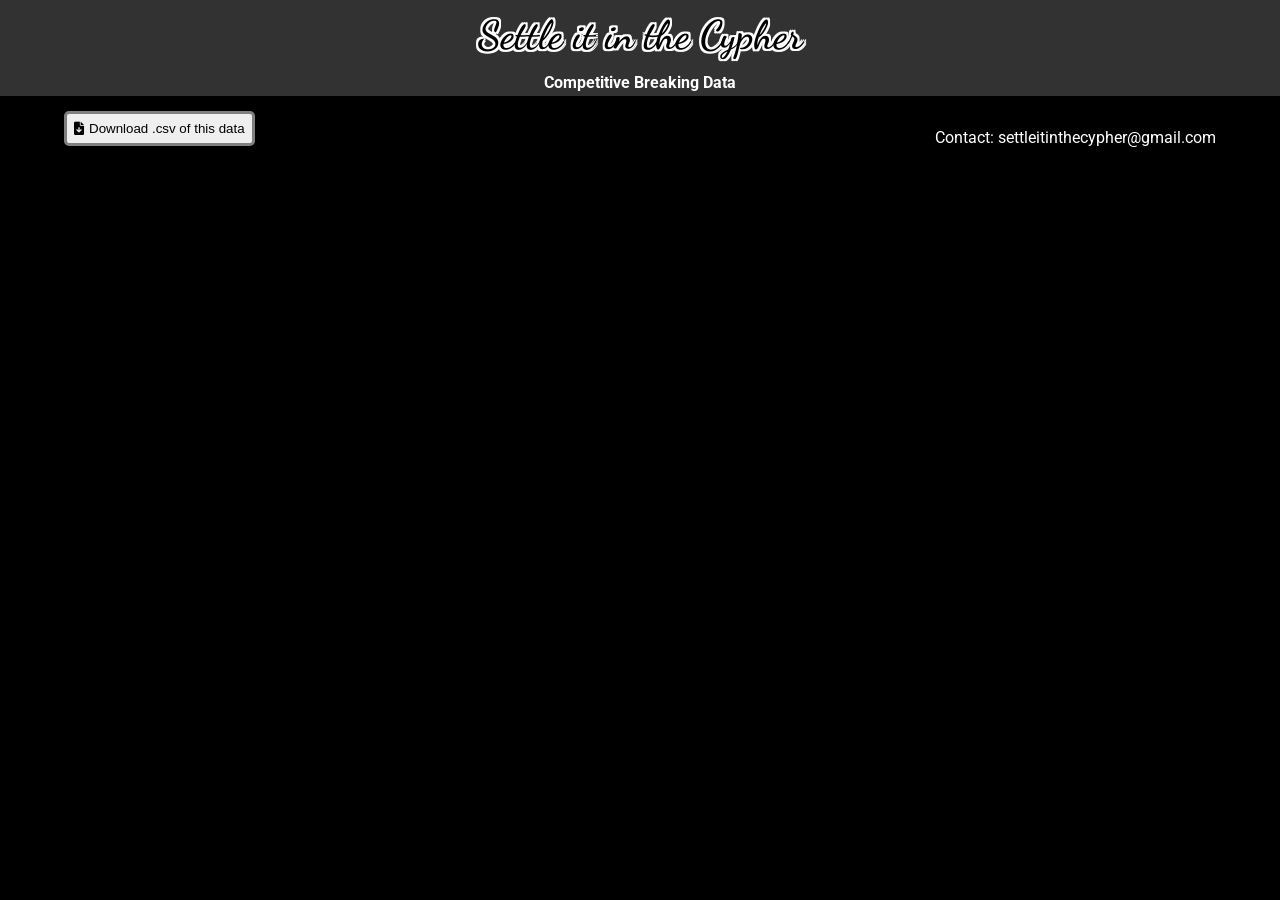
<file: index.html>
<!DOCTYPE html>
<html>
    <!--
        Methods for converting CSV to HTML
        https://www.convertcsv.com/csv-to-html.htm
        https://opensourc.es/blog/csv2html/
        https://derekeder.com/csv_to_html_table/
        https://gist.github.com/duplaja/e8dd08644a6196406b9166d733d8e083

        Embed Google Spreadsheet doesnt include freeze cells nor filters
        https://webapps.stackexchange.com/questions/90632/is-there-a-way-to-get-frozen-rows-in-an-embedded-google-sheet
    -->
    <head>
        <meta charset="UTF-8">
        <meta name="viewport" content="width=device-width">
        <link rel="shortcut icon" href="logo.png">
        <link rel="preconnect" href="https://fonts.googleapis.com">
        <link rel="preconnect" href="https://fonts.gstatic.com" crossorigin>
        <link href='https://fonts.googleapis.com/css?family=Dancing Script' rel='stylesheet'>
        <link href="https://fonts.googleapis.com/css2?family=Roboto&display=swap" rel="stylesheet">
	<link rel="stylesheet" href="https://cdnjs.cloudflare.com/ajax/libs/font-awesome/6.0.0-beta3/css/all.min.css" crossorigin="anonymous">        
        <link rel="stylesheet" type="text/css" href="html5reset.css">
        <link rel="stylesheet" type="text/css" href="style.css">
        <title>Competitive Breaking Data | Settle it in the Cypher</title>
    </head>
    <body>
        <div class="pageHeader">
            <p>Settle it in the Cypher</p>
            <nav>
                Competitive Breaking Data
            </nav>
        </div>
        <div class="pageBody">
            <div id="pageBodyDiv">
                <div id="pageBodyButton"><button><a href="data.csv" download><i class='fa-solid fa-file-arrow-down'></i>Download .csv of this data</a></button></div>
                <div id="pageBodyContact"><p>Contact: settleitinthecypher@gmail.com</p></div>
            </div>
            <br>
            <div id="tableDiv">
                <iframe src="https://docs.google.com/spreadsheets/d/e/2PACX-1vSZLuWeqlyj8onQ2W63AF56F__ewWUaF5jD7Gowz13ve6Yqzt1yIFRW6WYKv6UH7hQXll9hehBcBwaS/pubhtml?widget=true&amp;headers=false"></iframe>
            </div>
        </div>
    </body>
</html>
</file>
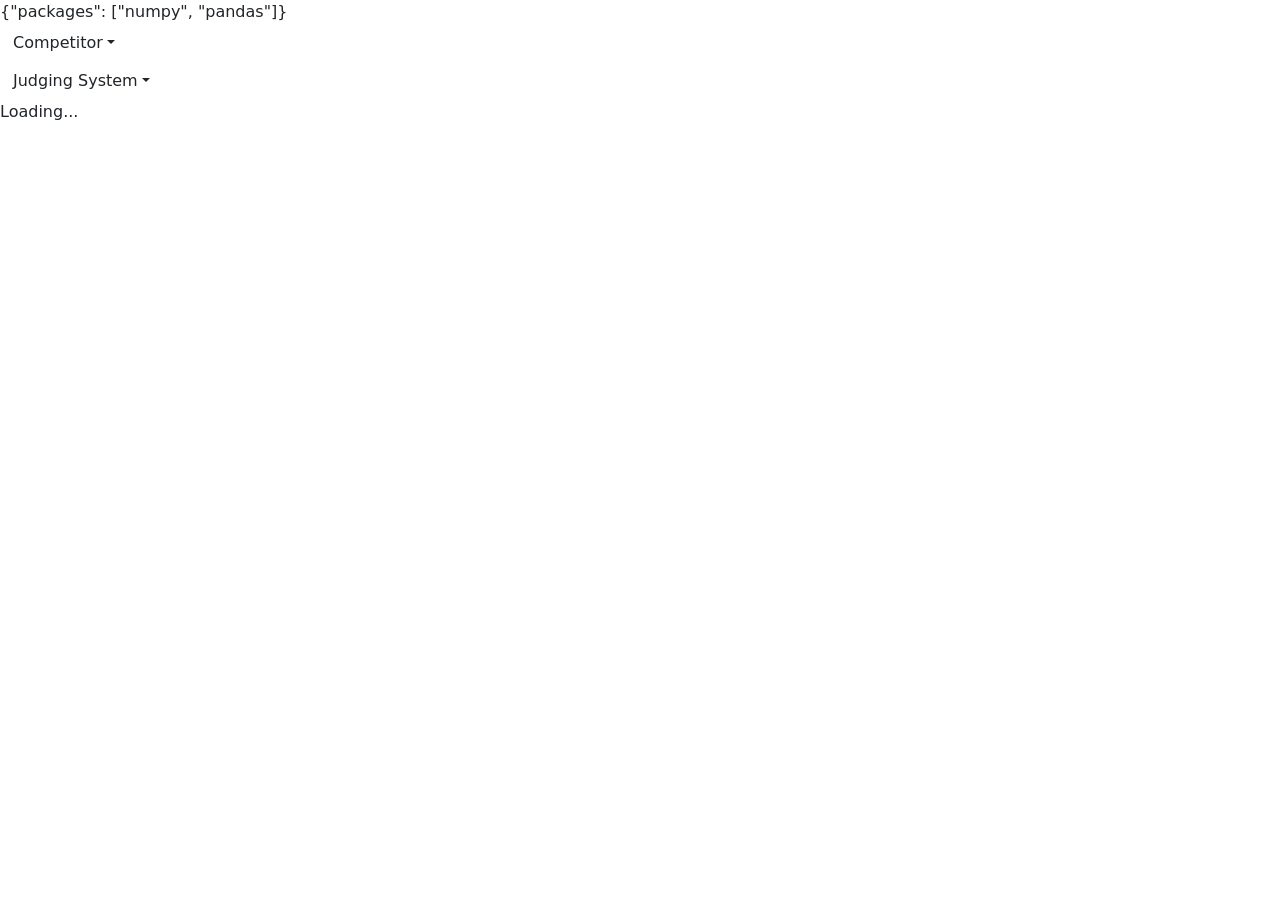
<file: competitors.html>
<!DOCTYPE html>
<html>
    <head>
        <meta charset="UTF-8">
        <meta name="viewport" content="width=device-width">
        <link rel="shortcut icon" href="logo.png">
        
        <!-- Bootstrap 5.3 https://getbootstrap.com/docs/5.3/getting-started/introduction -->
        <link href='https://cdn.jsdelivr.net/npm/bootstrap@5.3.3/dist/css/bootstrap.min.css' rel='stylesheet' integrity='sha384-QWTKZyjpPEjISv5WaRU9OFeRpok6YctnYmDr5pNlyT2bRjXh0JMhjY6hW+ALEwIH' crossorigin='anonymous'>
        <script src='https://cdn.jsdelivr.net/npm/bootstrap@5.3.3/dist/js/bootstrap.bundle.min.js' integrity='sha384-YvpcrYf0tY3lHB60NNkmXc5s9fDVZLESaAA55NDzOxhy9GkcIdslK1eN7N6jIeHz' crossorigin='anonymous'></script>
        
        <!-- fonts -->
        <link rel='preconnect' href='https://fonts.googleapis.com'>
        <link rel='preconnect' href='https://fonts.gstatic.com' crossorigin>        
        <link rel='stylesheet' href='https://fonts.googleapis.com/css?family=Dancing Script'>
        <link rel='stylesheet' href='https://fonts.googleapis.com/css?family=Roboto'>
	    <link rel='stylesheet' href='https://cdnjs.cloudflare.com/ajax/libs/font-awesome/6.0.0-beta3/css/all.min.css' crossorigin='anonymous'>
        
        <!-- PyScript to run Python in web app -->
        <link rel="stylesheet" href="https://pyscript.net/releases/2025.8.1/core.css">
        <script type="module" src="https://pyscript.net/releases/2025.8.1/core.js"></script>
        <py-config type="json">
            {"packages": ["numpy", "pandas"]}
        </py-config>
        
        <!-- <link rel="stylesheet" type="text/css" href="html5reset.css">
        <link rel="stylesheet" type="text/css" href="style.css"> -->
        <title>Competitive Breaking Data | Settle it in the Cypher</title>
    </head>
    <body>
        <div>
            <div id="pyscriptContents">
                <!-- <div>(i)</div> -->
                
                <!-- competitor selector -->
                <div id='competitorsList'></div>
                <div id='competitorInput'>
                    <div class="dropdown">
                        <button class="btn dropdown-toggle" type="button" id="competitorDropDown" data-bs-toggle="dropdown" aria-haspopup="true" aria-expanded="false">Competitor</button>
                        <div class="dropdown-menu" aria-labelledby="competitorDropDown"></div>
                    </div>
                </div>
                
                <!-- judging system selector -->
                <div id='judgingSystemInput'>
                    <div class="dropdown">
                        <button class="btn dropdown-toggle" type="button" id="judgingSystemDropDown" data-bs-toggle="dropdown" aria-haspopup="true" aria-expanded="false">Judging System</button>
                        <div class="dropdown-menu" aria-labelledby="judgingSystemDropDown">
                            <a class="dropdown-item" data-judgingSystem="Trivium">Trivium</a>
                            <a class="dropdown-item" data-judgingSystem="WDSF System">WDSF System</a>
                            <a class="dropdown-item" data-judgingSystem="Threefold">Threefold</a>
                            <a class="dropdown-item" data-judgingSystem="WDSF Pseudo Threefold">WDSF Pseudo Threefold</a>
                            <a class="dropdown-item" data-judgingSystem="Single Slider">Single Slider</a>
                            <!-- <a class="dropdown-item" onclick='changeJudgingSystem(this.innerText);'>Round by Round</a>
                            <a class="dropdown-item" onclick='changeJudgingSystem(this.innerText);'>Traditional</a> -->
                        </div>
                    </div>
                </div>
                
                <div id='loadingPlaceholder'></div>
                
                <!-- data filters: date, competitor, judge, etc. -->
                
                <!-- descriptive statistics for the competitor -->
                <div id='descriptiveStatistics'></div>
                <!-- separate column for judgin systems, all combined, individual -->
                <!-- num wins (%) / # battles, rounds won (%) / # rounds, votes received (%) / # possible votes, breakdown by category 
                
                <!-- table of num rounds num judges for competitor participated battles -->
                <div id='roundsJudgesTableDiv'></div>
                
                <div id='scoreStatisticsTableDiv'>
                    <!-- <tr>
                            score range
                            mean
                            median
                            std dev
                            # zeroes
                        </tr> -->
                </div>
                
                <!-- table of raw data of competitors' battles -->
                <div id='rawDataTableDiv' style='height: 50vh; overflow-y: scroll;'></div>
                <!-- separate one for each judging system -->
                
                <!-- clicked row battle judge score display -->
                <div id='battleDiv'></div>
            </div>
        </div>
        
        <section class='pyscript'>
            <script type='py'>
                
            </script>
        </section>
        <script>
            // directly access live Google Sheet seems too complex, so just export Sheet to csv and include with repository
            // PyScript can't access local files, so have to upload and access online link
            const TriviumData = "https://raw.githubusercontent.com/settleitinthecypher/settleitinthecypher.github.io/refs/heads/main/data%2Banalyses/webscrape/csv/Webscraping%20-%20Battles%20%5BTrivium%5D.csv";
            const WDSFSystemData = "https://raw.githubusercontent.com/settleitinthecypher/settleitinthecypher.github.io/refs/heads/main/data%2Banalyses/webscrape/csv/Webscraping%20-%20Battles%20%5BWDSF%20System%5D%20(Raw).csv";
            const ThreefoldData = "https://raw.githubusercontent.com/settleitinthecypher/settleitinthecypher.github.io/refs/heads/main/data%2Banalyses/webscrape/csv/Webscraping%20-%20Battles%20%5Band8%20Threefold%5D%20(Raw).csv";
            const PseudoThreefoldData = "https://raw.githubusercontent.com/settleitinthecypher/settleitinthecypher.github.io/refs/heads/main/data%2Banalyses/webscrape/csv/Webscraping%20-%20Battles%20%5BWDSF%20Pseudo%20Threefold%5D%20(Raw).csv";
            const SingleSliderData = "https://raw.githubusercontent.com/settleitinthecypher/settleitinthecypher.github.io/refs/heads/main/data%2Banalyses/webscrape/csv/Webscraping%20-%20Battles%20%5Band8%20Single%20Slider%5D%20(Raw).csv";
            
            var judgingSystem;
            var numCategories;
            var categories;
            var categoryAbbreviations;
            
            function changeJudgingSystem(judgingSystem, url) {
                document.getElementById('judgingSystemDropDown').innerText = 'Judging System: ' + judgingSystem;
                document.getElementById("loadingPlaceholder").innerHTML = "<p>Loading...</p>"; // temporary placeholder while data loads
                
                switch (judgingSystem) {
                    case "Trivium":
                        numCategories = 6;
                        categories = ['Technique','Variety','Performativity','Musicality','Creativity','Personality'];
                        categoryAbbreviations = ['tech','vari','perf','musi','crea','pers'];
                        break;
                    case "WDSF System":
                        numCategories = 5;
                        categories = ['Technique','Vocabulary','Originality','Execution','Musicality'];
                        categoryAbbreviations = ['tech','voca','orig','exec','musi'];
                        break;
                    case "Threefold":
                        numCategories = 3
                        categories = ['Physical','Artistic','Interpretive'];
                        categoryAbbreviations = ['phys','arti','inte'];
                        break;
                    case "WDSF Pseudo Threefold":
                        numCategories = 3;
                        categories = ['Technique','Variety','Performativity'];
                        categoryAbbreviation1 = ['tech','vari','perf'];
                        break;
                    case "Single Slider":
                        numCategories = 1;
                        break;
                }
                
                // Create script element to execute Python code dynamically
                const script = document.createElement('script');
                script.type = 'py';
                script.textContent = `
                    from pyodide.http import open_url
                    import pandas as pd
                    import numpy as np
                    from js import document
                    
                    try:
                        # access online hosted csv data
                        df = pd.read_csv(open_url("${url}"))
                        
                        # load to html table
                        rawData_table = df.to_html(classes='table table-striped table-hover')
                        document.getElementById('rawDataTableDiv').innerHTML = rawData_table
                        
                        numCategories = ${numCategories}
                        categories = ${JSON.stringify(categories)}
                        
                        # calculate descriptive statistics
                        categoriesString = str(numCategories)
                        if numCategories > 1:
                            categoriesString += ': ' + ', '.join(categories[:numCategories])
                            # for i in range(1, numCategories + 1):
                            #     category_var = locals().get(f'category{i}')
                            #     categoriesString += str(category_var) + ', '
                            # categoriesString = categoriesString[:-2]
                        document.getElementById('categories').innerText = categoriesString
                        
                        # TODO: date range
                        
                        document.getElementById('numEvents').innerText = len(np.unique(df['event'].values))
                        
                        document.getElementById('numBattles').innerText = len(df['r1j1over'].dropna()) # only count battles that have complete data, will need separate method for roundbyround and traditional
                        
                        document.getElementById('numRounds').innerText = pd.to_numeric(df['battle rounds']).sum()
                        
                        document.getElementById('numSets').innerText = (pd.to_numeric(df['battle rounds']) * pd.to_numeric(df['number of judges'])).sum(skipna=True)
                        
                        document.getElementById('numInputs').innerText = pd.to_numeric(document.getElementById('numSets').innerText) * numCategories
                        
                        # exclude NaN from count in case of blank rows
                        competitors = np.unique(pd.concat([df['breaker 1 (red)'],df['breaker 2 (blue)']]).dropna().astype(str).values)
                        document.getElementById('numCompetitors').innerHTML = str(len(competitors)) + '<button id="openCloseCompetitorsButton" class="btn btn-md" onclick="openCloseCompetitors();">v</button>'
                        document.getElementById('competitorsList').innerText = '\\n'.join(competitors)
                        # TODO: clickable link to individual competitor data page
                        
                        # exclude NaN from count in case of blank cells
                        judges = np.unique(pd.concat([df['judge 1 name'],df['judge 2 name'],df['judge 3 name'],df['judge 4 name'],df['judge 5 name'],df['judge 6 name'],df['judge 7 name'],df['judge 8 name'],df['judge 9 name']]).dropna().astype(str).values)
                        document.getElementById('numJudges').innerHTML = str(len(judges)) + '<button id="openCloseJudgesButton" class="btn btn-md" onclick="openCloseJudges();">v</button>'
                        document.getElementById('judgesList').innerText = '\\n'.join(judges)
                        # TODO: clickable link to individual judge data page
                        
                        df_RoundsJudges = pd.DataFrame(data = {
                            '': ['total',
                                 '1 round',
                                 '2 rounds',
                                 '3 rounds',
                                 '4 rounds',
                                 '5 rounds']})
                        df_RoundsJudges['count'] = [
                            pd.to_numeric(document.getElementById('numBattles').innerText),
                            (df['battle rounds'] == 1).sum(),
                            (df['battle rounds'] == 2).sum(),
                            (df['battle rounds'] == 3).sum(),
                            (df['battle rounds'] == 4).sum(),
                            (df['battle rounds'] == 5).sum()
                        ]
                        df_RoundsJudges['%'] = [
                            '(100%)',
                            '(' + str(round(100 * df_RoundsJudges['count'][1] / df_RoundsJudges['count'][0])) + '%)',
                            '(' + str(round(100 * df_RoundsJudges['count'][2] / df_RoundsJudges['count'][0])) + '%)',
                            '(' + str(round(100 * df_RoundsJudges['count'][3] / df_RoundsJudges['count'][0])) + '%)',
                            '(' + str(round(100 * df_RoundsJudges['count'][4] / df_RoundsJudges['count'][0])) + '%)',
                            '(' + str(round(100 * df_RoundsJudges['count'][5] / df_RoundsJudges['count'][0])) + '%)',
                        ]
                        df_RoundsJudges['3 judges'] = [
                            (df['number of judges'] == 3).sum(),
                            ((df['number of judges'] == 3) & (df['battle rounds'] == 1)).sum(),
                            ((df['number of judges'] == 3) & (df['battle rounds'] == 2)).sum(),
                            ((df['number of judges'] == 3) & (df['battle rounds'] == 3)).sum(),
                            ((df['number of judges'] == 3) & (df['battle rounds'] == 4)).sum(),
                            ((df['number of judges'] == 3) & (df['battle rounds'] == 5)).sum()
                        ]
                        df_RoundsJudges['3 judges %'] = [
                            '(' + str(round(100 * df_RoundsJudges['3 judges'][0] / df_RoundsJudges['count'][0])) + '%)',
                            '(' + str(round(100 * df_RoundsJudges['3 judges'][1] / df_RoundsJudges['count'][0])) + '%)',
                            '(' + str(round(100 * df_RoundsJudges['3 judges'][2] / df_RoundsJudges['count'][0])) + '%)',
                            '(' + str(round(100 * df_RoundsJudges['3 judges'][3] / df_RoundsJudges['count'][0])) + '%)',
                            '(' + str(round(100 * df_RoundsJudges['3 judges'][4] / df_RoundsJudges['count'][0])) + '%)',
                            '(' + str(round(100 * df_RoundsJudges['3 judges'][5] / df_RoundsJudges['count'][0])) + '%)',
                        ]
                        df_RoundsJudges['5 judges'] = [
                            (df['number of judges'] == 5).sum(),
                            ((df['number of judges'] == 5) & (df['battle rounds'] == 1)).sum(),
                            ((df['number of judges'] == 5) & (df['battle rounds'] == 2)).sum(),
                            ((df['number of judges'] == 5) & (df['battle rounds'] == 3)).sum(),
                            ((df['number of judges'] == 5) & (df['battle rounds'] == 4)).sum(),
                            ((df['number of judges'] == 5) & (df['battle rounds'] == 5)).sum()
                        ]
                        df_RoundsJudges['5 judges %'] = [
                            '(' + str(round(100 * df_RoundsJudges['5 judges'][0] / df_RoundsJudges['count'][0])) + '%)',
                            '(' + str(round(100 * df_RoundsJudges['5 judges'][1] / df_RoundsJudges['count'][0])) + '%)',
                            '(' + str(round(100 * df_RoundsJudges['5 judges'][2] / df_RoundsJudges['count'][0])) + '%)',
                            '(' + str(round(100 * df_RoundsJudges['5 judges'][3] / df_RoundsJudges['count'][0])) + '%)',
                            '(' + str(round(100 * df_RoundsJudges['5 judges'][4] / df_RoundsJudges['count'][0])) + '%)',
                            '(' + str(round(100 * df_RoundsJudges['5 judges'][5] / df_RoundsJudges['count'][0])) + '%)',
                        ]
                        df_RoundsJudges['7 judges'] = [
                            (df['number of judges'] == 7).sum(),
                            ((df['number of judges'] == 7) & (df['battle rounds'] == 1)).sum(),
                            ((df['number of judges'] == 7) & (df['battle rounds'] == 2)).sum(),
                            ((df['number of judges'] == 7) & (df['battle rounds'] == 3)).sum(),
                            ((df['number of judges'] == 7) & (df['battle rounds'] == 4)).sum(),
                            ((df['number of judges'] == 7) & (df['battle rounds'] == 5)).sum()
                        ]
                        df_RoundsJudges['7 judges %'] = [
                            '(' + str(round(100 * df_RoundsJudges['7 judges'][0] / df_RoundsJudges['count'][0])) + '%)',
                            '(' + str(round(100 * df_RoundsJudges['7 judges'][1] / df_RoundsJudges['count'][0])) + '%)',
                            '(' + str(round(100 * df_RoundsJudges['7 judges'][2] / df_RoundsJudges['count'][0])) + '%)',
                            '(' + str(round(100 * df_RoundsJudges['7 judges'][3] / df_RoundsJudges['count'][0])) + '%)',
                            '(' + str(round(100 * df_RoundsJudges['7 judges'][4] / df_RoundsJudges['count'][0])) + '%)',
                            '(' + str(round(100 * df_RoundsJudges['7 judges'][5] / df_RoundsJudges['count'][0])) + '%)',
                        ]
                        df_RoundsJudges['9 judges'] = [
                            (df['number of judges'] == 9).sum(),
                            ((df['number of judges'] == 9) & (df['battle rounds'] == 1)).sum(),
                            ((df['number of judges'] == 9) & (df['battle rounds'] == 2)).sum(),
                            ((df['number of judges'] == 9) & (df['battle rounds'] == 3)).sum(),
                            ((df['number of judges'] == 9) & (df['battle rounds'] == 4)).sum(),
                            ((df['number of judges'] == 9) & (df['battle rounds'] == 5)).sum()
                        ]
                        df_RoundsJudges['9 judges %'] = [
                            '(' + str(round(100 * df_RoundsJudges['9 judges'][0] / df_RoundsJudges['count'][0])) + '%)',
                            '(' + str(round(100 * df_RoundsJudges['9 judges'][1] / df_RoundsJudges['count'][0])) + '%)',
                            '(' + str(round(100 * df_RoundsJudges['9 judges'][2] / df_RoundsJudges['count'][0])) + '%)',
                            '(' + str(round(100 * df_RoundsJudges['9 judges'][3] / df_RoundsJudges['count'][0])) + '%)',
                            '(' + str(round(100 * df_RoundsJudges['9 judges'][4] / df_RoundsJudges['count'][0])) + '%)',
                            '(' + str(round(100 * df_RoundsJudges['9 judges'][5] / df_RoundsJudges['count'][0])) + '%)',
                        ]
                        df_RoundsJudges = df_RoundsJudges.rename(columns={
                            '':'',
                            '%':'%',
                            '3 judges':'3 judges',
                            '3 judges %':'',
                            '5 judges':'5 judges',
                            '5 judges %':'',
                            '7 judges':'7 judges',
                            '7 judges %':'',
                            '9 judges':'9 judges',
                            '9 judges %':'',
                        })
                        roundsJudges_table = df_RoundsJudges.to_html(classes='table table-striped table-hover')
                        document.getElementById('roundsJudgesTableDiv').innerHTML = roundsJudges_table
                        
                        document.getElementById('descriptiveStatistics').style.display = 'initial';
                        document.getElementById("loadingPlaceholder").innerHTML = ''

                    except Exception as e:
                        document.getElementById("rawDataTableDiv").innerHTML = "<p>Error loading data: " + str(e) + "</p>"
                    `;
                document.querySelector('section.pyscript').appendChild(script); // append script element to trigger PyScript code execution engine
                document.querySelector('section.pyscript').removeChild(script);
            }
            
            // Add click handlers to dropdown items
            document.addEventListener('DOMContentLoaded', function() {
                const dropdownItems = document.querySelectorAll('.dropdown-item');
                dropdownItems.forEach(item => {
                    item.addEventListener('click', function() {
                        const judgingSystem = this.getAttribute('data-judgingSystem');
                        const url = urlMap[judgingSystem];
                        if (url) {
                            changeJudgingSystem(judgingSystem, url);
                        }
                    });
                });
                
                document.getElementById("loadingPlaceholder").innerHTML = "<p>Loading...</p>"; // temporary placeholder while data loads
                const loadCompetitorsScript = document.createElement('script');
                loadCompetitorsScript.type = 'py';
                loadCompetitorsScript.textContent = `
                    from pyodide.http import open_url
                    import pandas as pd
                    import numpy as np
                    from js import document
                    
                    try:
                        df_battlesTrivium = pd.read_csv(open_url('${TriviumData}'))
                        df_battlesWDSFSystem = pd.read_csv(open_url('${WDSFSystemData}'))
                        df_battlesThreefold = pd.read_csv(open_url('${ThreefoldData}'))
                        df_battlesPseudoThreefold = pd.read_csv(open_url('${PseudoThreefoldData}'))
                        df_battlesSingleSlider = pd.read_csv(open_url('${SingleSliderData}'))
                        
                        competitors = np.unique(pd.concat([df_battlesTrivium['breaker 1 (red)'],
                                                              df_battlesTrivium['breaker 2 (blue)'],
                                                              df_battlesWDSFSystem['breaker 1 (red)'],
                                                              df_battlesWDSFSystem['breaker 2 (blue)'],
                                                              df_battlesThreefold['breaker 1 (red)'],
                                                              df_battlesThreefold['breaker 2 (blue)'],
                                                              df_battlesPseudoThreefold['breaker 1 (red)'],
                                                              df_battlesPseudoThreefold['breaker 2 (blue)'],
                                                              df_battlesSingleSlider['breaker 1 (red)'],
                                                              df_battlesSingleSlider['breaker 2 (blue)']]).dropna().astype(str).values)
                        document.getElementById('competitorsList').innerText = '\\n'.join(competitors)
                        document.getElementById("loadingPlaceholder").innerHTML = ''
                        
                    except Exception as e:
                        document.getElementById("loadingPlaceholder").innerHTML = "<p>Error loading data: " + str(e) + "</p>" 
                    `;
                document.querySelector('section.pyscript').appendChild(loadCompetitorsScript); // append script element to trigger PyScript code execution engine
                document.querySelector('section.pyscript').removeChild(loadCompetitorsScript);
                
                //
                document.getElementById("loadingPlaceholder").innerHTML = "<p>Loading...</p>"; // temporary placeholder while data loads
                const loadJudgesScript = document.createElement('script');
                loadJudgesScript.type = 'py';
                loadJudgesScript.textContent = `
                    from pyodide.http import open_url
                    import pandas as pd
                    import numpy as np
                    from js import document
                    
                    try:
                        df_battlesTrivium = pd.read_csv(open_url('${TriviumData}'))
                        df_battlesWDSFSystem = pd.read_csv(open_url('${WDSFSystemData}'))
                        df_battlesThreefold = pd.read_csv(open_url('${ThreefoldData}'))
                        df_battlesPseudoThreefold = pd.read_csv(open_url('${PseudoThreefoldData}'))
                        df_battlesSingleSlider = pd.read_csv(open_url('${SingleSliderData}'))
                        
                        judges = np.unique(pd.concat([df_battlesTrivium['judge 1 name'],df_battlesTrivium['judge 2 name'],df_battlesTrivium['judge 3 name'],df_battlesTrivium['judge 4 name'],df_battlesTrivium['judge 5 name'],df_battlesTrivium['judge 6 name'],df_battlesTrivium['judge 7 name'],df_battlesTrivium['judge 8 name'],df_battlesTrivium['judge 9 name'],
                                                      df_battlesWDSFSystem['judge 1 name'],df_battlesTrivium['judge 2 name'],df_battlesTrivium['judge 3 name'],df_battlesTrivium['judge 4 name'],df_battlesTrivium['judge 5 name'],df_battlesTrivium['judge 6 name'],df_battlesTrivium['judge 7 name'],df_battlesTrivium['judge 8 name'],df_battlesTrivium['judge 9 name'],
                                                      df_battlesThreefold['judge 1 name'],df_battlesTrivium['judge 2 name'],df_battlesTrivium['judge 3 name'],df_battlesTrivium['judge 4 name'],df_battlesTrivium['judge 5 name'],df_battlesTrivium['judge 6 name'],df_battlesTrivium['judge 7 name'],df_battlesTrivium['judge 8 name'],df_battlesTrivium['judge 9 name'],
                                                      df_battlesPseudoThreefold['judge 1 name'],df_battlesTrivium['judge 2 name'],df_battlesTrivium['judge 3 name'],df_battlesTrivium['judge 4 name'],df_battlesTrivium['judge 5 name'],df_battlesTrivium['judge 6 name'],df_battlesTrivium['judge 7 name'],df_battlesTrivium['judge 8 name'],df_battlesTrivium['judge 9 name'],
                                                      df_battlesSingleSlider['judge 1 name'],df_battlesTrivium['judge 2 name'],df_battlesTrivium['judge 3 name'],df_battlesTrivium['judge 4 name'],df_battlesTrivium['judge 5 name'],df_battlesTrivium['judge 6 name'],df_battlesTrivium['judge 7 name'],df_battlesTrivium['judge 8 name'],df_battlesTrivium['judge 9 name']]).dropna().astype(str).values)
                        document.getElementById('judgesList').innerText = '\\n'.join(judges)
                        document.getElementById("loadingPlaceholder").innerHTML = ''
                        
                    except Exception as e:
                        document.getElementById("loadingPlaceholder").innerHTML = "<p>Error loading data: " + str(e) + "</p>" 
                    `;
                document.querySelector('section.pyscript').appendChild(loadCompetitorsScript); // append script element to trigger PyScript code execution engine
                document.querySelector('section.pyscript').removeChild(loadCompetitorsScript);
            });
            
            function openCloseCompetitors() {
                var openCloseCompetitorsButton = document.getElementById('openCloseCompetitorsButton');
                var competitorsList = document.getElementById('competitorsList');
                if (openCloseCompetitorsButton.innerText == 'v') {
                    openCloseCompetitorsButton.innerText = '^';
                    competitorsList.style.display = 'initial';
                }
                else {
                    openCloseCompetitorsButton.innerText = 'v';
                    competitorsList.style.display = 'none';
                }
            }
            
            function openCloseJudges() {
                var openCloseJudgesButton = document.getElementById('openCloseJudgesButton');
                var judgesList = document.getElementById('judgesList');
                if (openCloseJudgesButton.innerText == 'v') {
                    openCloseJudgesButton.innerText = '^';
                    judgesList.style.display = 'initial';
                }
                else {
                    openCloseJudgesButton.innerText = 'v';
                    judgesList.style.display = 'none';
                }
            }
            
            document.getElementById('rawDataTableDiv').addEventListener('click', function (event) {
                const tr = event.target.closest('tr');
                if (!tr) return; // click wasn't on a row
                
                // Get the table headers (assuming first row with th elements)
                const table = tr.closest('table');
                const headerRow = table.querySelector('thead tr') || table.querySelector('tr:first-child');
                const headers = Array.from(headerRow.querySelectorAll('th, td')).map(h => h.textContent.trim());
                
                // Get row data
                var rowArray = tr.textContent.split('\n');
                for (var i = 0; i < rowArray.length; i++) {
                    rowArray[i] = rowArray[i].trim();
                    if (rowArray[i] == "NaN") rowArray[i] = '';
                }
                rowArray.splice(0,1);
                
                // Create JSON object mapping headers to row values
                const rowJSON = {};
                headers.forEach((header, index) => {
                    if (rowArray[index]) {
                        rowJSON[header] = rowArray[index];
                    }
                });
                console.log(JSON.stringify(rowJSON, null, 2));
                
                // link to original data source
                // create header row with event, stage, breakers, round count, vote count
                // for (var i = 0; i < rowJSON['battle rounds']; i++) {
                //     create a row for each round
                //     for (var j = 0; j < rowJSON['number of judges']; j++) {
                //         create a column for each judge
                //         create a cell for overall score for judge
                //         for (var k = 0; k < numCategories; k++) {
                //             create a cell for each category
                //         }
                //     }
                // }
            });
            
            // -- dataset view --
            // filters and search
            // dataset table
            // tab for overall stats and analytics for entire dataset, affected by filters
            // tab for specific battle when row clicked
            // button to filter analytics to entire jam containing battle?
            
            // <tr onclick='loadScoreDisplay();'> // when click row, display scores in table form like and8, also produce analytics for the battle
            
            // -- judge view --
            // judge dropdown selector list
            // compare to average median judge or to another specific judge
            // total events judged, for each judging system
            // total battles judged, for each judging system
            // total rounds judged, for each judging system
            // table battles judged rows number rounds columns number judges
            // mean, median, stddev, min max score given for each category for each system
            // rate of voting with majority for each judge ratio for each judging system
            // rate of 0s (ties) given for each category for each system
            
            // -- competitor view --
            // single competitor view:
            // competitor dropdown selector list
            // compare to average median competitor or to another specific competitor
            // total battles competed
            // total rounds competed
            // matchup view:
            // table rows and columns are individual competitors, cells are # battles (for each judge system), # wins for each matchup
            //     filter for column competitor and row competitor
            //     filter for judging system: checkboxes select multiple
            //     create df with first column list of competitors
            //     for each competitor in list of competitors, create column
            //     in each cell, win # (%) - loss # (%)
            //     click a cell -> display details
            //     list of battles with links
            //     table win - loss count broken down by num rounds num judges
            //     round win loss count? votes received count?
            //     breakdown by category for each judging system
        </script>
    </body>
</html>
</file>
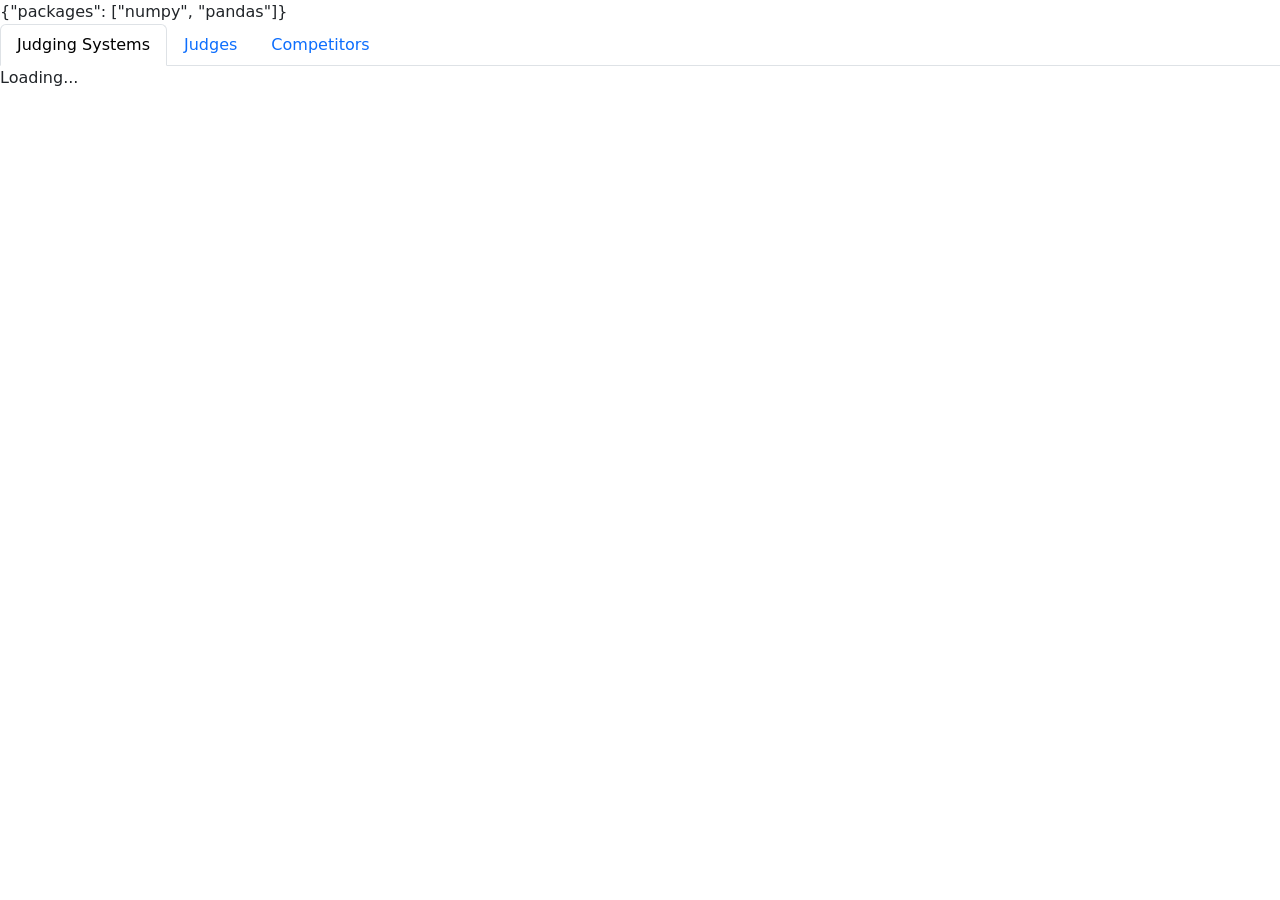
<file: index_python.html>
<!DOCTYPE html>
<html>
    <!--
        TODO: because loading python seems to take a while especially on slower internet connection, would parsing the CSV to array of arrays in javascript load faster? (array of arrays is faster than JSON, but is it noticeably faster?)
              python libraries have more premade advanced data analysis functions for use, whereas javascript might have to make our own
    
        Methods for converting CSV to HTML
        https://www.convertcsv.com/csv-to-html.htm
        https://opensourc.es/blog/csv2html/
        https://derekeder.com/csv_to_html_table/
        https://gist.github.com/duplaja/e8dd08644a6196406b9166d733d8e083

        Embed Google Spreadsheet doesnt include freeze cells nor filters
        https://webapps.stackexchange.com/questions/90632/is-there-a-way-to-get-frozen-rows-in-an-embedded-google-sheet
    -->
    <head>
        <meta charset="UTF-8">
        <meta name="viewport" content="width=device-width">
        <link rel="shortcut icon" href="logo.png">
        
        <!-- Bootstrap 5.3 https://getbootstrap.com/docs/5.3/getting-started/introduction -->
        <link href='https://cdn.jsdelivr.net/npm/bootstrap@5.3.3/dist/css/bootstrap.min.css' rel='stylesheet' integrity='sha384-QWTKZyjpPEjISv5WaRU9OFeRpok6YctnYmDr5pNlyT2bRjXh0JMhjY6hW+ALEwIH' crossorigin='anonymous'>
        <script src='https://cdn.jsdelivr.net/npm/bootstrap@5.3.3/dist/js/bootstrap.bundle.min.js' integrity='sha384-YvpcrYf0tY3lHB60NNkmXc5s9fDVZLESaAA55NDzOxhy9GkcIdslK1eN7N6jIeHz' crossorigin='anonymous'></script>
        
        <!-- fonts -->
        <link rel='preconnect' href='https://fonts.googleapis.com'>
        <link rel='preconnect' href='https://fonts.gstatic.com' crossorigin>        
        <link rel='stylesheet' href='https://fonts.googleapis.com/css?family=Dancing Script'>
        <link rel='stylesheet' href='https://fonts.googleapis.com/css?family=Roboto'>
	    <link rel='stylesheet' href='https://cdnjs.cloudflare.com/ajax/libs/font-awesome/6.0.0-beta3/css/all.min.css' crossorigin='anonymous'>
        
        <!-- PyScript to run Python in web app -->
        <link rel="stylesheet" href="https://pyscript.net/releases/2025.8.1/core.css">
        <script type="module" src="https://pyscript.net/releases/2025.8.1/core.js"></script>
        <py-config type="json">
            {"packages": ["numpy", "pandas"]}
        </py-config>
        
        <!-- <link rel="stylesheet" type="text/css" href="html5reset.css">
        <link rel="stylesheet" type="text/css" href="style.css"> -->
        <title>Competitive Breaking Data | Settle it in the Cypher</title>
        
        <!-- <style>
            .pyscript {
                color: white;
            }
        </style> -->
    </head>
    <body>
        <!-- <div class="pageHeader">
            <p>Settle it in the Cypher</p>
            <nav>
                Competitive Breaking Data
            </nav>
        </div>
        <div class="pageBody">
            <div id="pageBodyDiv">
                <div id="pageBodyButton"><button><a href="data.csv" download><i class='fa-solid fa-file-arrow-down'></i>Download .csv of this data</a></button></div>
                <div id="pageBodyContact"><p>Contact: settleitinthecypher@gmail.com</p></div>
            </div>
            <br>
            <div id="tableDiv">
                <iframe src="https://docs.google.com/spreadsheets/d/e/2PACX-1vSZLuWeqlyj8onQ2W63AF56F__ewWUaF5jD7Gowz13ve6Yqzt1yIFRW6WYKv6UH7hQXll9hehBcBwaS/pubhtml?widget=true&amp;headers=false"></iframe>
            </div> -->
        <div>
            <ul id='mainNavUl' class="nav nav-tabs" onclick='mainNavToggle(event);'>
                <li class="nav-item">
                    <a id='judgingSystemsTabA' class="nav-link active" aria-current="page" href="#">Judging Systems</a>
                </li>
                <li class="nav-item">
                    <a id='judgesTabA' class="nav-link" href="#">Judges</a>
                </li>
                <li class="nav-item">
                    <a id='competitorsTabA' class="nav-link" href="#">Competitors</a>
                </li>
            </ul>
        </div>
        <div id='loadingPlaceholder'></div>
        <div>
            <div id='judgingSystemsDiv' class='mainDiv'>
                <!-- TODO: add 'about the judging systems overview information description' -->
                <!-- <div>(i)</div> -->
                
                <!-- judging system selector -->
                <div id='judgingSystemInput' style='display: none;'>
                    <div class="dropdown">
                        <button class="btn dropdown-toggle" type="button" id="judgingSystemDropDown" data-bs-toggle="dropdown" aria-haspopup="true" aria-expanded="false">Judging System</button>
                        <div class="dropdown-menu" aria-labelledby="judgingSystemDropDown">
                            <a class="dropdown-item" data-judgingSystem="Trivium">Trivium</a>
                            <a class="dropdown-item" data-judgingSystem="WDSF System">WDSF System</a>
                            <a class="dropdown-item" data-judgingSystem="Threefold">Threefold</a>
                            <a class="dropdown-item" data-judgingSystem="Pseudo Threefold">Pseudo Threefold</a>
                            <a class="dropdown-item" data-judgingSystem="Single Slider">Single Slider</a>
                            <!-- <a class="dropdown-item" onclick='changeJudgingSystem(this.innerText);'>Round by Round</a>
                            <a class="dropdown-item" onclick='changeJudgingSystem(this.innerText);'>Traditional</a> -->
                        </div>
                    </div>
                </div>
                
                <!-- data filters: date, competitor, judge, etc. -->
                
                <!-- descriptive statistics for the judging system -->
                <div id='descriptiveStatistics'>
                    <div id='descriptiveStatisticsTrivium' style='display: none;'>
                        <table>
                            <tr>
                                <td>Categories:</td>
                                <td id='categoriesTrivium'></td>
                            </tr>
                            <tr>
                                <td>Date Range:</td>
                                <td id='dateRangeTrivium'></td>
                            </tr>
                            <tr>
                                <td>Number of Events:</td>
                                <td id='numEventsTrivium'></td>
                            </tr>
                            <tr>
                                <td>Number of Battles:</td>
                                <td id='numBattlesTrivium'></td>
                            </tr>
                            <tr>
                                <td>Number of Rounds:</td>
                                <td id='numRoundsTrivium'></td>
                            </tr>
                            <tr>
                                <td>Number of Judge Input Sets:<br>(sum of rounds x judges)</td>
                                <td id='numSetsTrivium'></td>
                            </tr>
                            <tr>
                                <td>Number of Judge Inputs:<br>(sum of rounds x judges x categories)</td>
                                <td id='numInputsTrivium'></td>
                            </tr>
                            <tr>
                                <td>Number of Unique Competitors:</td>
                                <td id='numCompetitorsTrivium'></td>
                            </tr>
                            <tr>
                                <td></td>
                                <td id='competitorsListTrivium' style='display: none;'></td>
                            </tr>
                            <tr>
                                <td>Number of Unique Judges:</td>
                                <td id='numJudgesTrivium'></td>
                            </tr>
                            <tr>
                                <td></td>
                                <td id='judgesListTrivium' style='display: none;'></td>
                            </tr>
                        </table>
                    </div>
                </div>
                
                <!-- table of num rounds num judges for judging system -->
                <div id='roundsJudgesTableDiv'>
                    <div id='roundsJudgesTableTrivium'></div>
                    <div id='roundsJudgesTableWDSFSystem'></div>
                    <div id='roundsJudgesTableThreefold'></div>
                    <div id='roundsJudgesTablePseudoThreefold'></div>
                    <div id='roundsJudgesTableSingleSlider'></div>
                </div>
                
                <div id='scoreStatisticsTableDiv'>
                    <!-- <tr>
                            score range
                            mean
                            median
                            std dev
                            # zeroes
                        </tr> -->
                </div>
                
                <!-- table of raw data of judging system -->
                <div id='rawDataTableDiv' style='height: 50vh; overflow-y: scroll;'>
                    <div id='rawDataTableTrivium'></div>
                    <div id='rawDataTableWDSFSystem'></div>
                    <div id='rawDataTableThreefold'></div>
                    <div id='rawDataTablePseudoThreefold'></div>
                    <div id='rawDataTableSingleSlider'></div>
                </div>
                
                <!-- clicked row battle judge score display -->
                <div id='battleDiv'></div>
            </div>
            <div id='judgesDiv' class='mainDiv' style='display: none;'>
                <div id='allJudgesDiv'>
                    <table>
                        <tr>
                            <td>Number of Unique Judges:</td>
                            <td id='numJudgesAll'></td>
                        </tr>
                        <tr>
                            <td></td>
                            <td id='judgesListAll'></td>
                        </tr>
                    </table>
                </div>
                <div id='singleJudgeDiv'></div>
            </div>
            <div id='competitorsDiv' class='mainDiv' style='display: none;'>
                <div id='allCompetitorsDiv'>
                    <table>
                        <tr>
                            <td>Number of Unique Competitors:</td>
                            <td id='numCompetitorsAll'></td>
                        </tr>
                        <tr>
                            <td></td>
                            <td id='competitorsListAll'></td>
                        </tr>
                    </table>
                </div>
                <div id='singleCompetitorDiv'></div>
            </div>
        </div>
        
        <section class='pyscript'>
            <script type='py'>
                
            </script>
        </section>
        <script>
            var tabLoaded = {
                'judging systems' : true,
                'judges' : false,
                'competitors' : false
            }
            
            // directly access live Google Sheet seems too complex, so just export Sheet to csv and include with repository
            // PyScript can't access local files, so have to upload and access online link
            // TODO: rename these as ...Link
            const TriviumData = "https://raw.githubusercontent.com/settleitinthecypher/settleitinthecypher.github.io/refs/heads/main/data%2Banalyses/webscrape/csv/Webscraping%20-%20Battles%20%5BTrivium%5D.csv";
            const WDSFSystemData = "https://raw.githubusercontent.com/settleitinthecypher/settleitinthecypher.github.io/refs/heads/main/data%2Banalyses/webscrape/csv/Webscraping%20-%20Battles%20%5BWDSF%20System%5D%20(Raw).csv";
            const ThreefoldData = "https://raw.githubusercontent.com/settleitinthecypher/settleitinthecypher.github.io/refs/heads/main/data%2Banalyses/webscrape/csv/Webscraping%20-%20Battles%20%5Band8%20Threefold%5D%20(Raw).csv";
            const PseudoThreefoldData = "https://raw.githubusercontent.com/settleitinthecypher/settleitinthecypher.github.io/refs/heads/main/data%2Banalyses/webscrape/csv/Webscraping%20-%20Battles%20%5BWDSF%20Pseudo%20Threefold%5D%20(Raw).csv";
            const SingleSliderData = "https://raw.githubusercontent.com/settleitinthecypher/settleitinthecypher.github.io/refs/heads/main/data%2Banalyses/webscrape/csv/Webscraping%20-%20Battles%20%5Band8%20Single%20Slider%5D%20(Raw).csv";
            
            var judgingSystems = {
                'Trivium' : {
                    'variableName' : 'Trivium',
                    'numCategories' : '6',
                    'categories' : ['Technique','Variety','Performativity','Musicality','Creativity','Personality'],
                    'categoryAbbreviations' : ['tech','vari','perf','musi','crea','pers'],
                    'dataframe' : 'df_battlesTrivium',
                    'loaded' : false
                },
                'WDSF System' : {
                    'variableName' : 'WDSFSystem',
                    'numCategories' : '5',
                    'categories' : ['Technique','Vocabulary','Originality','Execution','Musicality'],
                    'categoryAbbreviations' : ['tech','voca','orig','exec','musi'],
                    'dataframe' : 'df_battlesWDSFSystem',
                    'loaded' : false
                },
                'Threefold' : {
                    'variableName' : 'Threefold',
                    'numCategories' : '3',
                    'categories' : ['Physical','Artistic','Interpretive'],
                    'categoryAbbreviations' : ['phys','arti','inte'],
                    'dataframe' : 'df_battlesThreefold',
                    'loaded' : false
                },
                'Pseudo Threefold' : {
                    'variableName' : 'PseudoThreefold',
                    'numCategories' : '3',
                    'categories' : ['Technique','Variety','Performativity'],
                    'categoryAbbreviations' : ['tech','vari','perf'],
                    'dataframe' : 'df_battlesPseudoThreefold',
                    'loaded' : false
                },
                'Single Slider' : {
                    'variableName' : 'SingleSlider',
                    'numCategories' : '1',
                    'categories' : [],
                    'categoryAbbreviations' : [],
                    'dataframe' : 'df_battlesSingleSlider',
                    'loaded' : false
                }};
            var judgingSystem;
            var judgingSystemVariableName;
            var numCategories;
            var categories;
            var categoryAbbreviations;
            
            function mainNavToggle(e) {
                const clickedA = e.target.closest('a.nav-link');
                if (!clickedA) return;
                
                const navLinks = document.getElementById('mainNavUl').getElementsByClassName('nav-link');
                for (var i = 0; i < navLinks.length; i++) {
                    navLinks[i].classList.remove('active');
                }
                clickedA.classList.add('active');
                
                const mainDivs = document.getElementsByClassName('mainDiv');
                for (var i = 0; i < mainDivs.length; i++) {
                    mainDivs[i].style.display = 'none';
                }
                switch (clickedA.id) {
                    case 'judgingSystemsTabA':
                        document.getElementById('judgingSystemsDiv').style.display = 'initial';
                        if (!tabLoaded['judging systems']) {
                            tabLoaded['judging systems'] = true;
                        }
                        break;
                    case 'judgesTabA':
                        document.getElementById('judgesDiv').style.display = 'initial';
                        if (!tabLoaded['judges']) {
                            initializeJudgesTab();
                            tabLoaded['judges'] = true;
                        }
                        break;
                    case 'competitorsTabA':
                        document.getElementById('competitorsDiv').style.display = 'initial';
                        if (!tabLoaded['competitors']) {
                            initializeCompetitorsTab();
                            tabLoaded['competitors'] = true;
                        }
                        break;
                }
            }
            
            //
            // -- JUDGING SYSTEMS TAB SCRIPTS --
            //
            
            // TODO: split the HTML element creation section from the initial data load sections
            function initializeJudgingSystemsTab() {
                
            }
            
            function changeJudgingSystem(system) {
                judgingSystem = system;
                judgingSystemVariableName = judgingSystems[judgingSystem]['variableName'];
                numCategories = judgingSystems[judgingSystem]['numCategories'];
                categories = judgingSystems[judgingSystem]['categories'];
                categoryAbbreviations = judgingSystems[judgingSystem]['categoryAbbreviations'];
                
                document.getElementById('judgingSystemDropDown').innerText = 'Judging System: ' + judgingSystem;
                document.getElementById("loadingPlaceholder").innerText = 'Loading...'; // temporary placeholder while data loads
                
                if (!judgingSystems[judgingSystem]['loaded']) {
                    console.log('Loading ' + judgingSystem + ' judging system...');
                    const judgingSystemScript = document.createElement('script');
                    judgingSystemScript.type = 'py';
                    judgingSystemScript.textContent = `
                        try:
                            # access online hosted csv data
                            # TODO: add to JSON a key to track whether data has been loaded already to avoid loading again
                            df = globals()["${judgingSystems[judgingSystem]['dataframe']}"]
                            variableName = '${judgingSystemVariableName}'
                            
                            # load to html table
                            rawData_table = df.to_html(classes='table table-striped table-hover')
                            document.getElementById('rawDataTable' + variableName).innerHTML = rawData_table
                            
                            numCategories = ${numCategories}
                            categories = ${JSON.stringify(categories)}
                            
                            # calculate descriptive statistics
                            categoriesString = str(numCategories)
                            if numCategories > 1:
                                categoriesString += ': ' + ', '.join(categories[:numCategories])
                                # for i in range(1, numCategories + 1):
                                #     category_var = locals().get(f'category{i}')
                                #     categoriesString += str(category_var) + ', '
                                # categoriesString = categoriesString[:-2]
                            document.getElementById('categories' + variableName).innerText = categoriesString
                            
                            # TODO: date range
                            
                            document.getElementById('numEvents' + variableName).innerText = len(np.unique(df['event'].values))
                            
                            document.getElementById('numBattles' + variableName).innerText = len(df['r1j1over'].dropna()) # only count battles that have complete data, will need separate method for roundbyround and traditional
                            
                            document.getElementById('numRounds' + variableName).innerText = pd.to_numeric(df['battle rounds']).sum()
                            
                            document.getElementById('numSets' + variableName).innerText = (pd.to_numeric(df['battle rounds']) * pd.to_numeric(df['number of judges'])).sum(skipna=True)
                            
                            document.getElementById('numInputs' + variableName).innerText = pd.to_numeric(document.getElementById('numSets' + variableName).innerText) * numCategories
                            
                            # exclude NaN from count in case of blank rows
                            competitors = np.unique(pd.concat([df['breaker 1 (red)'],df['breaker 2 (blue)']]).dropna().astype(str).values)
                            document.getElementById('numCompetitors' + variableName).innerHTML = str(len(competitors)) + '<button id="openCloseCompetitorsButton' + variableName + '" class="btn btn-md" onclick="openCloseCompetitors(' + "'" + variableName + "'" + ');">v</button>'
                            document.getElementById('competitorsList' + variableName).innerText = '\\n'.join(competitors)
                            # TODO: clickable link to individual competitor data page
                            
                            # exclude NaN from count in case of blank cells
                            judges = np.unique(pd.concat([df['judge 1 name'],df['judge 2 name'],df['judge 3 name'],df['judge 4 name'],df['judge 5 name'],df['judge 6 name'],df['judge 7 name'],df['judge 8 name'],df['judge 9 name']]).dropna().astype(str).values)
                            document.getElementById('numJudges' + variableName).innerHTML = str(len(judges)) + '<button id="openCloseJudgesButton' + variableName + '" class="btn btn-md" onclick="openCloseJudges(' + "'" + variableName + "'" + ');">v</button>'
                            document.getElementById('judgesList' + variableName).innerText = '\\n'.join(judges)
                            # TODO: clickable link to individual judge data page
                            
                            df_RoundsJudges = pd.DataFrame(data = {
                                '': ['total',
                                     '1 round',
                                     '2 rounds',
                                     '3 rounds',
                                     '4 rounds',
                                     '5 rounds']})
                            df_RoundsJudges['count'] = [
                                pd.to_numeric(document.getElementById('numBattles' + variableName).innerText),
                                (df['battle rounds'] == 1).sum(),
                                (df['battle rounds'] == 2).sum(),
                                (df['battle rounds'] == 3).sum(),
                                (df['battle rounds'] == 4).sum(),
                                (df['battle rounds'] == 5).sum()
                            ]
                            df_RoundsJudges['%'] = [
                                '(100%)',
                                '(' + str(round(100 * df_RoundsJudges['count'][1] / df_RoundsJudges['count'][0])) + '%)',
                                '(' + str(round(100 * df_RoundsJudges['count'][2] / df_RoundsJudges['count'][0])) + '%)',
                                '(' + str(round(100 * df_RoundsJudges['count'][3] / df_RoundsJudges['count'][0])) + '%)',
                                '(' + str(round(100 * df_RoundsJudges['count'][4] / df_RoundsJudges['count'][0])) + '%)',
                                '(' + str(round(100 * df_RoundsJudges['count'][5] / df_RoundsJudges['count'][0])) + '%)',
                            ]
                            df_RoundsJudges['3 judges'] = [
                                (df['number of judges'] == 3).sum(),
                                ((df['number of judges'] == 3) & (df['battle rounds'] == 1)).sum(),
                                ((df['number of judges'] == 3) & (df['battle rounds'] == 2)).sum(),
                                ((df['number of judges'] == 3) & (df['battle rounds'] == 3)).sum(),
                                ((df['number of judges'] == 3) & (df['battle rounds'] == 4)).sum(),
                                ((df['number of judges'] == 3) & (df['battle rounds'] == 5)).sum()
                            ]
                            df_RoundsJudges['3 judges %'] = [
                                '(' + str(round(100 * df_RoundsJudges['3 judges'][0] / df_RoundsJudges['count'][0])) + '%)',
                                '(' + str(round(100 * df_RoundsJudges['3 judges'][1] / df_RoundsJudges['count'][0])) + '%)',
                                '(' + str(round(100 * df_RoundsJudges['3 judges'][2] / df_RoundsJudges['count'][0])) + '%)',
                                '(' + str(round(100 * df_RoundsJudges['3 judges'][3] / df_RoundsJudges['count'][0])) + '%)',
                                '(' + str(round(100 * df_RoundsJudges['3 judges'][4] / df_RoundsJudges['count'][0])) + '%)',
                                '(' + str(round(100 * df_RoundsJudges['3 judges'][5] / df_RoundsJudges['count'][0])) + '%)',
                            ]
                            df_RoundsJudges['5 judges'] = [
                                (df['number of judges'] == 5).sum(),
                                ((df['number of judges'] == 5) & (df['battle rounds'] == 1)).sum(),
                                ((df['number of judges'] == 5) & (df['battle rounds'] == 2)).sum(),
                                ((df['number of judges'] == 5) & (df['battle rounds'] == 3)).sum(),
                                ((df['number of judges'] == 5) & (df['battle rounds'] == 4)).sum(),
                                ((df['number of judges'] == 5) & (df['battle rounds'] == 5)).sum()
                            ]
                            df_RoundsJudges['5 judges %'] = [
                                '(' + str(round(100 * df_RoundsJudges['5 judges'][0] / df_RoundsJudges['count'][0])) + '%)',
                                '(' + str(round(100 * df_RoundsJudges['5 judges'][1] / df_RoundsJudges['count'][0])) + '%)',
                                '(' + str(round(100 * df_RoundsJudges['5 judges'][2] / df_RoundsJudges['count'][0])) + '%)',
                                '(' + str(round(100 * df_RoundsJudges['5 judges'][3] / df_RoundsJudges['count'][0])) + '%)',
                                '(' + str(round(100 * df_RoundsJudges['5 judges'][4] / df_RoundsJudges['count'][0])) + '%)',
                                '(' + str(round(100 * df_RoundsJudges['5 judges'][5] / df_RoundsJudges['count'][0])) + '%)',
                            ]
                            df_RoundsJudges['7 judges'] = [
                                (df['number of judges'] == 7).sum(),
                                ((df['number of judges'] == 7) & (df['battle rounds'] == 1)).sum(),
                                ((df['number of judges'] == 7) & (df['battle rounds'] == 2)).sum(),
                                ((df['number of judges'] == 7) & (df['battle rounds'] == 3)).sum(),
                                ((df['number of judges'] == 7) & (df['battle rounds'] == 4)).sum(),
                                ((df['number of judges'] == 7) & (df['battle rounds'] == 5)).sum()
                            ]
                            df_RoundsJudges['7 judges %'] = [
                                '(' + str(round(100 * df_RoundsJudges['7 judges'][0] / df_RoundsJudges['count'][0])) + '%)',
                                '(' + str(round(100 * df_RoundsJudges['7 judges'][1] / df_RoundsJudges['count'][0])) + '%)',
                                '(' + str(round(100 * df_RoundsJudges['7 judges'][2] / df_RoundsJudges['count'][0])) + '%)',
                                '(' + str(round(100 * df_RoundsJudges['7 judges'][3] / df_RoundsJudges['count'][0])) + '%)',
                                '(' + str(round(100 * df_RoundsJudges['7 judges'][4] / df_RoundsJudges['count'][0])) + '%)',
                                '(' + str(round(100 * df_RoundsJudges['7 judges'][5] / df_RoundsJudges['count'][0])) + '%)',
                            ]
                            df_RoundsJudges['9 judges'] = [
                                (df['number of judges'] == 9).sum(),
                                ((df['number of judges'] == 9) & (df['battle rounds'] == 1)).sum(),
                                ((df['number of judges'] == 9) & (df['battle rounds'] == 2)).sum(),
                                ((df['number of judges'] == 9) & (df['battle rounds'] == 3)).sum(),
                                ((df['number of judges'] == 9) & (df['battle rounds'] == 4)).sum(),
                                ((df['number of judges'] == 9) & (df['battle rounds'] == 5)).sum()
                            ]
                            df_RoundsJudges['9 judges %'] = [
                                '(' + str(round(100 * df_RoundsJudges['9 judges'][0] / df_RoundsJudges['count'][0])) + '%)',
                                '(' + str(round(100 * df_RoundsJudges['9 judges'][1] / df_RoundsJudges['count'][0])) + '%)',
                                '(' + str(round(100 * df_RoundsJudges['9 judges'][2] / df_RoundsJudges['count'][0])) + '%)',
                                '(' + str(round(100 * df_RoundsJudges['9 judges'][3] / df_RoundsJudges['count'][0])) + '%)',
                                '(' + str(round(100 * df_RoundsJudges['9 judges'][4] / df_RoundsJudges['count'][0])) + '%)',
                                '(' + str(round(100 * df_RoundsJudges['9 judges'][5] / df_RoundsJudges['count'][0])) + '%)',
                            ]
                            df_RoundsJudges = df_RoundsJudges.rename(columns={
                                '':'',
                                '%':'%',
                                '3 judges':'3 judges',
                                '3 judges %':'',
                                '5 judges':'5 judges',
                                '5 judges %':'',
                                '7 judges':'7 judges',
                                '7 judges %':'',
                                '9 judges':'9 judges',
                                '9 judges %':'',
                            })
                            roundsJudges_table = df_RoundsJudges.to_html(classes='table table-striped table-hover')
                            document.getElementById('roundsJudgesTable'  + variableName).innerHTML = roundsJudges_table
                            
                            window.toggleJudgingSystem('${judgingSystem}')
                            
                            document.getElementById('loadingPlaceholder').innerText = ''
                            
                            print('-- Loading complete --')

                        except Exception as e:
                            tb_info = traceback.extract_tb(e.__traceback__)[-1]  # Last frame (where error occurred)
                            
                            error_msg1 = 'Error: ' + str(e)
                            error_msg2 = 'File: ' + str(tb_info.filename)
                            error_msg3 = 'Line ' + str(tb_info.lineno) + ': ' + str(tb_info.line.strip())
                            
                            document.getElementById('loadingPlaceholder').innerHTML = '<p>' + error_msg1 + '</p><p>' + error_msg2 + '</p><p>' + error_msg3 + '</p>'
                        `;
                    document.querySelector('section.pyscript').appendChild(judgingSystemScript); // append script element to trigger PyScript code execution engine
                    document.querySelector('section.pyscript').removeChild(judgingSystemScript);
                }
                else {
                    toggleJudgingSystem(judgingSystem);
                    document.getElementById("loadingPlaceholder").innerText = '';
                }
                
                if (!judgingSystems[judgingSystem]['loaded']) {
                    judgingSystems[judgingSystem]['loaded'] = true;
                }
            }
            
            function toggleJudgingSystem(system) {
                for (var key in judgingSystems) {
                    if (key == system) {
                        document.getElementById('descriptiveStatistics' + judgingSystems[key]['variableName']).style.display = 'initial';
                        document.getElementById('roundsJudgesTable' + judgingSystems[key]['variableName']).style.display = 'initial';
                        document.getElementById('rawDataTable' + judgingSystems[key]['variableName']).style.display = 'initial';
                    }
                    else {
                        document.getElementById('descriptiveStatistics' + judgingSystems[key]['variableName']).style.display = 'none';
                        document.getElementById('roundsJudgesTable' + judgingSystems[key]['variableName']).style.display = 'none';
                        document.getElementById('rawDataTable' + judgingSystems[key]['variableName']).style.display = 'none';
                    }
                }
            }
            
            // load data
            // TODO: split the data load sections of this from the HTML element creation sections
            document.addEventListener('DOMContentLoaded', function() {
                document.getElementById('loadingPlaceholder').innerText = 'Loading...'; // temporary placeholder while data loads
                
                // duplicate HTML elements for each judging system
                for (var key in judgingSystems) {
                    if (key != 'Trivium') {
                        var tempDiv = document.getElementById('descriptiveStatisticsTrivium').cloneNode(true);
                        tempDiv.id = 'descriptiveStatistics' + judgingSystems[key]['variableName'];
                        tempDiv.querySelector('#categoriesTrivium').id = 'categories' + judgingSystems[key]['variableName'];
                        tempDiv.querySelector('#dateRangeTrivium').id = 'dateRange' + judgingSystems[key]['variableName'];
                        tempDiv.querySelector('#numEventsTrivium').id = 'numEvents' + judgingSystems[key]['variableName'];
                        tempDiv.querySelector('#numBattlesTrivium').id = 'numBattles' + judgingSystems[key]['variableName'];
                        tempDiv.querySelector('#numRoundsTrivium').id = 'numRounds' + judgingSystems[key]['variableName'];
                        tempDiv.querySelector('#numSetsTrivium').id = 'numSets' + judgingSystems[key]['variableName'];
                        tempDiv.querySelector('#numInputsTrivium').id = 'numInputs' + judgingSystems[key]['variableName'];
                        tempDiv.querySelector('#numCompetitorsTrivium').id = 'numCompetitors' + judgingSystems[key]['variableName'];
                        tempDiv.querySelector('#competitorsListTrivium').id = 'competitorsList' + judgingSystems[key]['variableName'];
                        tempDiv.querySelector('#numJudgesTrivium').id = 'numJudges' + judgingSystems[key]['variableName'];
                        tempDiv.querySelector('#judgesListTrivium').id = 'judgesList' + judgingSystems[key]['variableName'];
                        document.getElementById('descriptiveStatistics').appendChild(tempDiv);
                    }
                }
                
                console.log('Loading...');
                console.log('........Python');
                const loadDataScript = document.createElement('script');
                loadDataScript.type = 'py';
                loadDataScript.textContent = `
                    print('........Libraries')
                    
                    from pyodide.http import open_url
                    import pandas as pd
                    import numpy as np
                    from js import document, window
                    import traceback
                    
                    try:
                        print('........Trivium data')
                        df_battlesTrivium = pd.read_csv(open_url('${TriviumData}'))
                        print('........WDSF System data')
                        df_battlesWDSFSystem = pd.read_csv(open_url('${WDSFSystemData}'))
                        print('........Threefold data')
                        df_battlesThreefold = pd.read_csv(open_url('${ThreefoldData}'))
                        print('........Pseudo Threefold data')
                        df_battlesPseudoThreefold = pd.read_csv(open_url('${PseudoThreefoldData}'))
                        print('........Single Slider data')
                        df_battlesSingleSlider = pd.read_csv(open_url('${SingleSliderData}'))
                        
                        print("-- Loading complete --")
                        document.getElementById('judgingSystemInput').style.display = 'initial'
                        document.getElementById('loadingPlaceholder').innerText = ''
                        
                    except Exception as e:
                        tb_info = traceback.extract_tb(e.__traceback__)[-1]  # Last frame (where error occurred)
                        
                        error_msg1 = 'Error: ' + str(e)
                        error_msg2 = 'File: ' + str(tb_info.filename)
                        error_msg3 = 'Line ' + str(tb_info.lineno) + ': ' + str(tb_info.line.strip())
                        
                        document.getElementById('loadingPlaceholder').innerHTML = '<p>' + error_msg1 + '</p><p>' + error_msg2 + '</p><p>' + error_msg3 + '</p>'
                    `;
                document.querySelector('section.pyscript').appendChild(loadDataScript); // append script element to trigger PyScript code execution engine
                // document.querySelector('section.pyscript').removeChild(loadDataScript); // for some reason having this one here prevents the script from having enough time to load data
                
                // Add click handlers to dropdown items
                const dropdownItems = document.querySelectorAll('.dropdown-item');
                dropdownItems.forEach(item => {
                    item.addEventListener('click', function() {
                        const judgingSystem = this.getAttribute('data-judgingSystem');
                        changeJudgingSystem(judgingSystem);
                    });
                });
            });
            
            // TODO: update this function since each judging system gets its own div
            function openCloseCompetitors(variableName) {
                var openCloseCompetitorsButton = document.getElementById('openCloseCompetitorsButton' + variableName);
                var competitorsList = document.getElementById('competitorsList'  + variableName);
                if (openCloseCompetitorsButton.innerText == 'v') {
                    openCloseCompetitorsButton.innerText = '^';
                    competitorsList.style.display = 'initial';
                }
                else {
                    openCloseCompetitorsButton.innerText = 'v';
                    competitorsList.style.display = 'none';
                }
            }
            
            // TODO: update this function since each judging system gets its own div
            function openCloseJudges(variableName) {
                var openCloseJudgesButton = document.getElementById('openCloseJudgesButton' + variableName);
                var judgesList = document.getElementById('judgesList' + variableName);
                if (openCloseJudgesButton.innerText == 'v') {
                    openCloseJudgesButton.innerText = '^';
                    judgesList.style.display = 'initial';
                }
                else {
                    openCloseJudgesButton.innerText = 'v';
                    judgesList.style.display = 'none';
                }
            }
            
            // TODO: update this function since each judging system gets its own div
            document.getElementById('rawDataTableDiv').addEventListener('click', function (event) {
                const tr = event.target.closest('tr');
                if (!tr) return; // click wasn't on a row
                
                // Get the table headers (assuming first row with th elements)
                const table = tr.closest('table');
                const headerRow = table.querySelector('thead tr') || table.querySelector('tr:first-child');
                const headers = Array.from(headerRow.querySelectorAll('th, td')).map(h => h.textContent.trim());
                
                // Get row data
                var rowArray = tr.textContent.split('\n');
                for (var i = 0; i < rowArray.length; i++) {
                    rowArray[i] = rowArray[i].trim();
                    if (rowArray[i] == "NaN") rowArray[i] = '';
                }
                rowArray.splice(0,1);
                
                // Create JSON object mapping headers to row values
                const rowJSON = {};
                headers.forEach((header, index) => {
                    if (rowArray[index]) {
                        rowJSON[header] = rowArray[index];
                    }
                });
                console.log(JSON.stringify(rowJSON, null, 2));
                
                // link to original data source
                // create header row with event, stage, breakers, round count, vote count
                // for (var i = 0; i < rowJSON['battle rounds']; i++) {
                //     create a row for each round
                //     for (var j = 0; j < rowJSON['number of judges']; j++) {
                //         create a column for each judge
                //         create a cell for overall score for judge
                //         for (var k = 0; k < numCategories; k++) {
                //             create a cell for each category
                //         }
                //     }
                // }
            });
            
            //
            // -- JUDGES TAB SCRIPTS --
            //
            
            // -- judge view --
            // judge dropdown selector list
            // compare to average median judge or to another specific judge
            // total events judged, for each judging system
            // total battles judged, for each judging system
            // total rounds judged, for each judging system
            // table battles judged rows number rounds columns number judges
            // mean, median, stddev, min max score given for each category for each system
            // rate of voting with majority for each judge ratio for each judging system
            // rate of 0s (ties) given for each category for each system
            
            // TODO: replace list with table, add text input box for filter
            // table columns: # battles (all, each judging system,)
            function initializeJudgesTab() {
                document.getElementById("loadingPlaceholder").innerText = 'Loading...'; // temporary placeholder while data loads
                console.log('Loading judges...');
                
                const loadJudgesScript = document.createElement('script');
                loadJudgesScript.type = 'py';
                loadJudgesScript.textContent = `
                    try:
                        judges = np.unique(pd.concat([
                            df_battlesTrivium['judge 1 name'],df_battlesTrivium['judge 2 name'],df_battlesTrivium['judge 3 name'],df_battlesTrivium['judge 4 name'],df_battlesTrivium['judge 5 name'],df_battlesTrivium['judge 6 name'],df_battlesTrivium['judge 7 name'],df_battlesTrivium['judge 8 name'],df_battlesTrivium['judge 9 name'],
                            df_battlesWDSFSystem['judge 1 name'],df_battlesWDSFSystem['judge 2 name'],df_battlesWDSFSystem['judge 3 name'],df_battlesWDSFSystem['judge 4 name'],df_battlesWDSFSystem['judge 5 name'],df_battlesWDSFSystem['judge 6 name'],df_battlesWDSFSystem['judge 7 name'],df_battlesWDSFSystem['judge 8 name'],df_battlesWDSFSystem['judge 9 name'],
                            df_battlesThreefold['judge 1 name'],df_battlesThreefold['judge 2 name'],df_battlesThreefold['judge 3 name'],df_battlesThreefold['judge 4 name'],df_battlesThreefold['judge 5 name'],df_battlesThreefold['judge 6 name'],df_battlesThreefold['judge 7 name'],df_battlesThreefold['judge 8 name'],df_battlesThreefold['judge 9 name'],
                            df_battlesPseudoThreefold['judge 1 name'],df_battlesPseudoThreefold['judge 2 name'],df_battlesPseudoThreefold['judge 3 name'],df_battlesPseudoThreefold['judge 4 name'],df_battlesPseudoThreefold['judge 5 name'],df_battlesPseudoThreefold['judge 6 name'],df_battlesPseudoThreefold['judge 7 name'],df_battlesPseudoThreefold['judge 8 name'],df_battlesPseudoThreefold['judge 9 name'],
                            df_battlesSingleSlider['judge 1 name'],df_battlesSingleSlider['judge 2 name'],df_battlesSingleSlider['judge 3 name'],df_battlesSingleSlider['judge 4 name'],df_battlesSingleSlider['judge 5 name'],df_battlesSingleSlider['judge 6 name'],df_battlesSingleSlider['judge 7 name'],df_battlesSingleSlider['judge 8 name'],df_battlesSingleSlider['judge 9 name']
                            ]).dropna().astype(str).values)
                        document.getElementById('numJudgesAll').innerHTML = str(len(judges))
                        document.getElementById('judgesListAll').innerText = '\\n'.join(judges)
                        
                        document.getElementById("loadingPlaceholder").innerText = '';
                        print('-- Loading complete --')
                    
                    except Exception as e:
                        tb_info = traceback.extract_tb(e.__traceback__)[-1]  # Last frame (where error occurred)
                        
                        error_msg1 = 'Error: ' + str(e)
                        error_msg2 = 'File: ' + str(tb_info.filename)
                        error_msg3 = 'Line ' + str(tb_info.lineno) + ': ' + str(tb_info.line.strip())
                        
                        document.getElementById('loadingPlaceholder').innerHTML = '<p>' + error_msg1 + '</p><p>' + error_msg2 + '</p><p>' + error_msg3 + '</p>'
                `
                document.querySelector('section.pyscript').appendChild(loadJudgesScript);
                document.querySelector('section.pyscript').removeChild(loadJudgesScript);
            }
            
            //
            // -- COMPETITORS TAB SCRIPTS --
            //
            
            // -- competitor view --
            // single competitor view:
            //     attributes? bboy / bgirl, country, etc.
            //     competitor dropdown selector list
            //     compare to average median competitor or to another specific competitor
            //     total battles competed
            //     total rounds competed
            // matchup view:
            // table rows and columns are individual competitors, cells are # battles (for each judge system), # wins for each matchup
            //     filter for column competitor and row competitor
            //     filter for judging system: checkboxes select multiple
            //     create df with first column list of competitors
            //     for each competitor in list of competitors, create column
            //     in each cell, win # (%) - loss # (%)
            //     click a cell -> display details
            //     list of battles with links
            //     table win - loss count broken down by num rounds num judges
            //     round win loss count? votes received count?
            //     breakdown by category for each judging system
            
            // TODO: replace list with table, add text input box for filter
            // table columns: # battles (all, each judging system,)
            function initializeCompetitorsTab() {
                document.getElementById("loadingPlaceholder").innerText = 'Loading...'; // temporary placeholder while data loads
                console.log('Loading competitors...');
                
                const loadCompetitorsScript = document.createElement('script');
                loadCompetitorsScript.type = 'py';
                loadCompetitorsScript.textContent = `
                    try:
                        competitors = np.unique(pd.concat([
                            df_battlesTrivium['breaker 1 (red)'],df_battlesTrivium['breaker 2 (blue)'],
                            df_battlesWDSFSystem['breaker 1 (red)'],df_battlesWDSFSystem['breaker 2 (blue)'],
                            df_battlesThreefold['breaker 1 (red)'],df_battlesThreefold['breaker 2 (blue)'],
                            df_battlesPseudoThreefold['breaker 1 (red)'],df_battlesPseudoThreefold['breaker 2 (blue)'],
                            df_battlesSingleSlider['breaker 1 (red)'],df_battlesSingleSlider['breaker 2 (blue)']
                            ]).dropna().astype(str).values)
                        document.getElementById('numCompetitorsAll').innerHTML = str(len(competitors))
                        document.getElementById('competitorsListAll').innerText = '\\n'.join(competitors)
                        
                        document.getElementById("loadingPlaceholder").innerText = '';
                        print('-- Loading complete --')
                        
                    except Exception as e:
                        tb_info = traceback.extract_tb(e.__traceback__)[-1]  # Last frame (where error occurred)
                        
                        error_msg1 = 'Error: ' + str(e)
                        error_msg2 = 'File: ' + str(tb_info.filename)
                        error_msg3 = 'Line ' + str(tb_info.lineno) + ': ' + str(tb_info.line.strip())
                        
                        document.getElementById('loadingPlaceholder').innerHTML = '<p>' + error_msg1 + '</p><p>' + error_msg2 + '</p><p>' + error_msg3 + '</p>'
                `
                document.querySelector('section.pyscript').appendChild(loadCompetitorsScript);
                document.querySelector('section.pyscript').removeChild(loadCompetitorsScript);
            }
            
            // -- dataset view --
            // filters and search
            // dataset table
            // tab for overall stats and analytics for entire dataset, affected by filters
            // tab for specific battle when row clicked
            // button to filter analytics to entire jam containing battle?
            
            // <tr onclick='loadScoreDisplay();'> // when click row, display scores in table form like and8, also produce analytics for the battle
        </script>
    </body>
</html>
</file>
<file: style.css>
html {
    background-color: black;
}

body {
    color: black;
    font-family: Roboto;
}

.pageHeader {
    background-color: rgba(50, 50, 50, 1);
    font-weight: bold;
    text-align: center;
}

.pageHeader > p {
    font-family: 'Dancing Script';
    font-size: 40px;
    text-shadow: -2px 0 0 white, -2px 2px 0 white, 0 2px 0 white, 2px 2px 0 white, 2px 0 0 white, 2px -2px 0 white, 0 -2px 0 white, -2px -2px 0 white;    
    padding: 15px 0;
}

nav {
    padding: 5px 0;
    color: white;
}

.pageBody {
    padding: 15px 5vw;
}

#pageBodyDiv {
    display: grid;
    grid-template-columns: repeat(2, minmax(0, 1fr));
    align-items: end;
}

#pageBodyButton {
}

#pageBodyContact {
    text-align: right;
}

button {
    padding: 7px;
    border-width: 3px;
    border-radius: 5px;
    border-style: solid;
    border-color: gray;
}

button:hover {
    background-color: white;
    border-color: lightgray;
    text-decoration: underline;
}

button i {
    margin: 0 5px 0 0;
}

a {
    color: black;
    text-decoration: none;
}

#tableDiv {
    position: relative;
    height: 100%;
    padding-bottom: 40%;
}

iframe {
    position: absolute;
    top: 0;
    left: 0;
    height: 100%;
    width: 100%;
    margin: 0;
}

.pageBody p {
    color: white;
}
</file>
